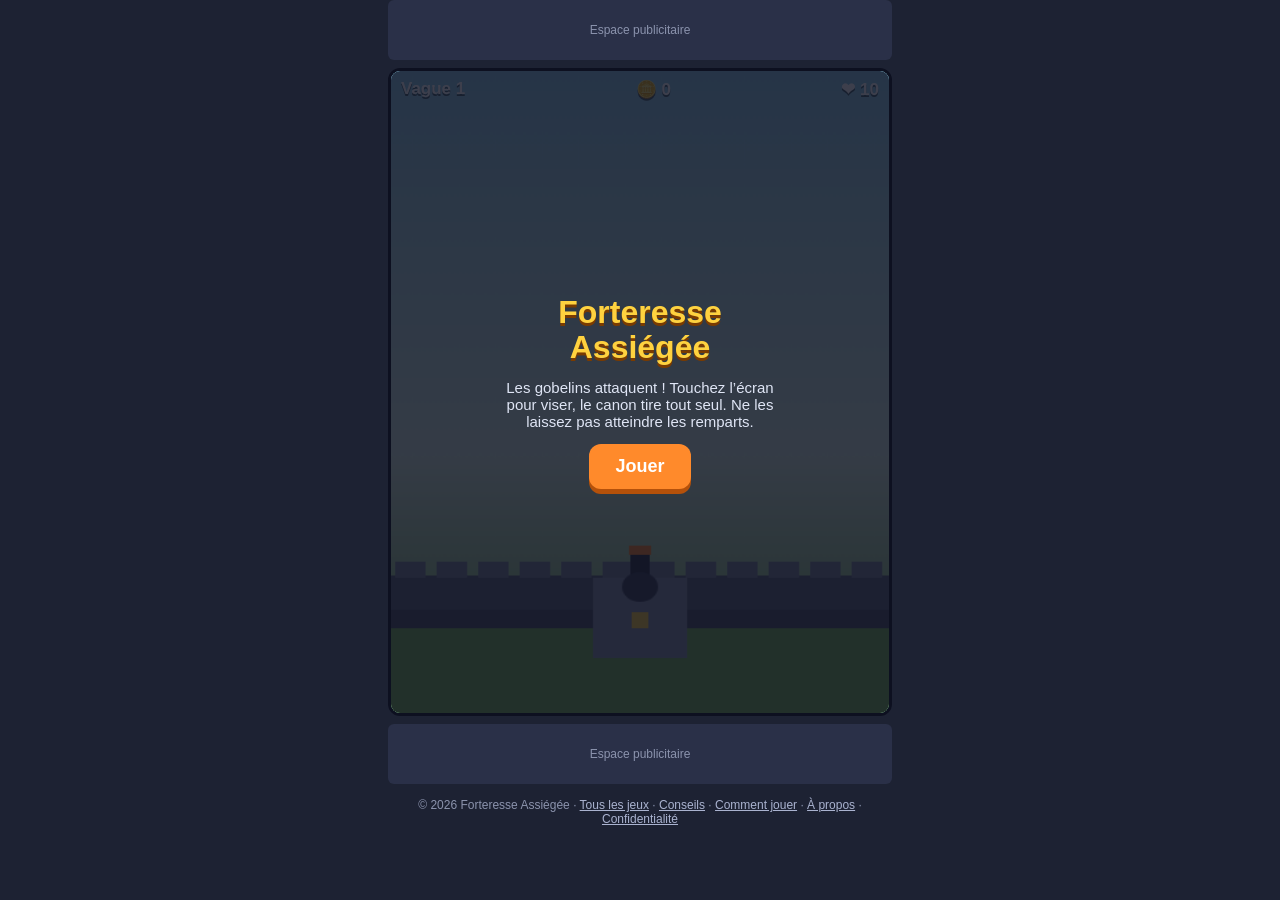
<file: index.html>
<!DOCTYPE html>
<html lang="fr">
<head>
<meta charset="UTF-8">
<meta name="viewport" content="width=device-width, initial-scale=1, viewport-fit=cover, user-scalable=no">
<title>Forteresse Assiégée – Jeu de défense gratuit</title>
<meta name="description" content="Défendez votre forteresse contre des hordes de gobelins. Jeu de défense gratuit, jouable sur mobile et ordinateur.">

<!-- ===== GOOGLE ADSENSE : remplacez ca-pub-XXXXXXXXXXXXXXXX par votre ID éditeur ===== -->
<script async src="https://pagead2.googlesyndication.com/pagead/js/adsbygoogle.js?client=ca-pub-7319583024479172" crossorigin="anonymous"></script>

<style>
:root{--ciel:#9fd3e8;--pierre:#5b6478;--nuit:#1d2233;--feu:#ff8a2b;--or:#ffd23f;--herbe:#6fae4f}
*{box-sizing:border-box;margin:0;-webkit-tap-highlight-color:transparent}
html,body{height:100%;background:var(--nuit);color:#fff;font-family:"Trebuchet MS",Verdana,sans-serif;overflow-x:hidden}
.page{max-width:520px;margin:0 auto;padding:env(safe-area-inset-top,0) 8px env(safe-area-inset-bottom,0);display:flex;flex-direction:column;gap:8px;min-height:100%}
.pub{min-height:60px;background:#2a3048;border-radius:6px;display:flex;align-items:center;justify-content:center;font-size:12px;color:#8b93ad;overflow:hidden}
.jeu{position:relative;width:100%;aspect-ratio:9/14;max-height:72vh;margin:0 auto;border-radius:12px;overflow:hidden;border:3px solid #0d1020;background:var(--ciel);touch-action:none}
canvas{width:100%;height:100%;display:block}
.hud{position:absolute;top:8px;left:10px;right:10px;display:flex;justify-content:space-between;font-weight:bold;font-size:17px;text-shadow:0 2px 0 #0008;pointer-events:none}
.ecran{position:absolute;inset:0;background:#0d1020cc;display:flex;flex-direction:column;align-items:center;justify-content:center;gap:14px;text-align:center;padding:20px}
.ecran h1{font-size:32px;line-height:1.1;color:var(--or);text-shadow:0 3px 0 #7a3b00}
.ecran p{font-size:15px;max-width:300px;color:#dfe5f5}
button{font:inherit;font-weight:bold;font-size:18px;padding:12px 26px;border:0;border-radius:12px;background:var(--feu);color:#fff;box-shadow:0 5px 0 #b5510a;cursor:pointer}
button:active{transform:translateY(3px);box-shadow:0 2px 0 #b5510a}
button:focus-visible{outline:3px solid var(--or);outline-offset:3px}
.boutique{display:flex;gap:8px;flex-wrap:wrap;justify-content:center}
.boutique button{font-size:14px;padding:9px 12px;background:#3b8bd1;box-shadow:0 4px 0 #20578a}
.boutique button:disabled{background:#59607a;box-shadow:0 4px 0 #373d52;opacity:.7}
.hidden{display:none!important}
footer{font-size:12px;color:#8b93ad;text-align:center;padding:6px 0 12px}
footer a{color:#aab3d0}
@media (prefers-reduced-motion:reduce){*{animation:none!important;transition:none!important}}
</style>
</head>
<body>
<div class="page">

  <!-- Bannière AdSense haute -->
  <div class="pub" id="pubHaut">
    <!-- <ins class="adsbygoogle" style="display:block;width:100%" data-ad-client="ca-pub-XXXXXXXXXXXXXXXX" data-ad-slot="1111111111" data-ad-format="horizontal"></ins>
    <script>(adsbygoogle=window.adsbygoogle||[]).push({});</script> -->
    Espace publicitaire
  </div>

  <div class="jeu" id="jeu">
    <canvas id="cv" width="360" height="560"></canvas>
    <div class="hud"><span>Vague <b id="hVague">1</b></span><span>🪙 <b id="hOr">0</b></span><span>❤ <b id="hVie">10</b></span></div>

    <div class="ecran" id="accueil">
      <h1>Forteresse<br>Assiégée</h1>
      <p>Les gobelins attaquent ! Touchez l’écran pour viser, le canon tire tout seul. Ne les laissez pas atteindre les remparts.</p>
      <button id="jouer">Jouer</button>
    </div>

    <div class="ecran hidden" id="boutiqueEcran">
      <h1 id="titreBoutique">Vague terminée</h1>
      <p>Améliorez votre forteresse avec vos pièces.</p>
      <div class="boutique">
        <button id="bDegats"></button>
        <button id="bCadence"></button>
        <button id="bMur"></button>
      </div>
      <button id="suivante">Vague suivante</button>
    </div>

    <div class="ecran hidden" id="fin">
      <h1>Forteresse tombée</h1>
      <p id="scoreFin"></p>
      <button id="rejouer">Rejouer</button>
    </div>
  </div>

  <!-- Bannière AdSense basse (affichée sous le jeu, jamais sur le jeu) -->
  <div class="pub" id="pubBas">
    <!-- <ins class="adsbygoogle" style="display:block" data-ad-client="ca-pub-XXXXXXXXXXXXXXXX" data-ad-slot="2222222222" data-ad-format="auto" data-full-width-responsive="true"></ins>
    <script>(adsbygoogle=window.adsbygoogle||[]).push({});</script> -->
    Espace publicitaire
  </div>

  <footer>© 2026 Forteresse Assiégée · <a href="jeux.html">Tous les jeux</a> · <a href="conseils.html">Conseils</a> · <a href="comment-jouer.html">Comment jouer</a> · <a href="a-propos.html">À propos</a> · <a href="privacy.html">Confidentialité</a></footer>
</div>

<script>
(()=>{
const cv=document.getElementById('cv'),ctx=cv.getContext('2d'),W=360,H=560;
const $=id=>document.getElementById(id);
let S; // état
const MUR_Y=H-120;

function init(){
  S={vague:0,or:0,vie:10,degats:1,cadence:0.45,tir:0,cible:{x:W/2,y:200},
     ennemis:[],balles:[],part:[],aApparaitre:0,delai:0,actif:false,t:0,score:0};
  maj();
}
function maj(){
  $('hVague').textContent=Math.max(S.vague,1);$('hOr').textContent=S.or;$('hVie').textContent=S.vie;
}
function lancerVague(){
  S.vague++;S.aApparaitre=6+S.vague*3;S.delai=0;S.actif=true;maj();
}
function ennemi(){
  const grand=Math.random()<Math.min(.08+S.vague*.03,.35);
  S.ennemis.push({x:30+Math.random()*(W-60),y:-20,
    pv:grand?4+S.vague*1.5:1+S.vague*.5,max:0,r:grand?19:13,
    v:(grand?22:32)+S.vague*3+Math.random()*10,gain:grand?5:2,grand,p:Math.random()*6});
  const e=S.ennemis[S.ennemis.length-1];e.max=e.pv;
}
function viser(ev){
  const r=cv.getBoundingClientRect(),p=ev.touches?ev.touches[0]:ev;
  S.cible.x=(p.clientX-r.left)/r.width*W;S.cible.y=(p.clientY-r.top)/r.height*H;
}
['pointerdown','pointermove'].forEach(n=>cv.addEventListener(n,viser));

function tirer(){
  const dx=S.cible.x-W/2,dy=Math.min(S.cible.y,MUR_Y-20)-(MUR_Y+10),l=Math.hypot(dx,dy)||1;
  S.balles.push({x:W/2,y:MUR_Y+10,vx:dx/l*480,vy:dy/l*480,d:S.degats});
}
function etincelles(x,y,c){for(let i=0;i<7;i++)S.part.push({x,y,vx:(Math.random()-.5)*160,vy:(Math.random()-.5)*160,t:.4,c})}

let dernier=0;
function boucle(ts){
  const dt=Math.min((ts-dernier)/1000||0,.05);dernier=ts;
  if(S.actif){
    S.t+=dt;S.tir-=dt;
    if(S.tir<=0){tirer();S.tir=S.cadence}
    if(S.aApparaitre>0){S.delai-=dt;if(S.delai<=0){ennemi();S.aApparaitre--;S.delai=Math.max(.35,1.1-S.vague*.06)}}
    S.balles.forEach(b=>{b.x+=b.vx*dt;b.y+=b.vy*dt});
    S.balles=S.balles.filter(b=>b.y>-10&&b.x>-10&&b.x<W+10&&b.y<H);
    S.ennemis.forEach(e=>{
      e.y+=e.v*dt;e.p+=dt*8;
      S.balles.forEach(b=>{
        if(!b.m&&Math.hypot(b.x-e.x,b.y-e.y)<e.r+4){e.pv-=b.d;b.m=1;etincelles(b.x,b.y,'#ffd23f')}
      });
      if(e.y>=MUR_Y-6){e.mort=1;S.vie--;etincelles(e.x,MUR_Y,'#ff5252');maj()}
      else if(e.pv<=0){e.mort=1;S.or+=e.gain;S.score++;etincelles(e.x,e.y,'#8fd45f');maj()}
    });
    S.balles=S.balles.filter(b=>!b.m);
    S.ennemis=S.ennemis.filter(e=>!e.mort);
    if(S.vie<=0){S.actif=false;$('scoreFin').textContent='Vague '+S.vague+' · '+S.score+' gobelins vaincus';$('fin').classList.remove('hidden')}
    else if(S.aApparaitre===0&&S.ennemis.length===0){S.actif=false;ouvrirBoutique()}
  }
  S.part.forEach(p=>{p.x+=p.vx*dt;p.y+=p.vy*dt;p.t-=dt});S.part=S.part.filter(p=>p.t>0);
  dessiner();requestAnimationFrame(boucle);
}

// --- Boutique ---
const coutD=()=>10+Math.round((S.degats-1)*12), coutC=()=>12+Math.round((.45-S.cadence)*60), coutM=()=>8;
function ouvrirBoutique(){
  $('titreBoutique').textContent='Vague '+S.vague+' terminée';
  rafraichir();$('boutiqueEcran').classList.remove('hidden');
}
function rafraichir(){
  const a=[['bDegats','💥 Dégâts +1',coutD()],['bCadence','⚡ Cadence',coutC()],['bMur','🧱 Réparer +3 ❤',coutM()]];
  a.forEach(([id,t,c])=>{const b=$(id);b.textContent=t+' · '+c+'🪙';b.disabled=S.or<c||(id==='bCadence'&&S.cadence<=.12)});
  maj();
}
$('bDegats').onclick=()=>{const c=coutD();if(S.or>=c){S.or-=c;S.degats++;rafraichir()}};
$('bCadence').onclick=()=>{const c=coutC();if(S.or>=c){S.or-=c;S.cadence=Math.max(.12,S.cadence-.06);rafraichir()}};
$('bMur').onclick=()=>{const c=coutM();if(S.or>=c){S.or-=c;S.vie=Math.min(10,S.vie+3);rafraichir()}};
$('suivante').onclick=()=>{$('boutiqueEcran').classList.add('hidden');lancerVague()};
$('jouer').onclick=()=>{$('accueil').classList.add('hidden');lancerVague()};
$('rejouer').onclick=()=>{$('fin').classList.add('hidden');init();lancerVague()};

// --- Dessin ---
function dessiner(){
  const g=ctx.createLinearGradient(0,0,0,H);g.addColorStop(0,'#8ccbe6');g.addColorStop(.6,'#d6efe0');g.addColorStop(1,'#6fae4f');
  ctx.fillStyle=g;ctx.fillRect(0,0,W,H);
  // sol
  ctx.fillStyle='#78b556';ctx.fillRect(0,MUR_Y,W,H-MUR_Y);
  // rempart
  ctx.fillStyle='#5b6478';ctx.fillRect(0,MUR_Y,W,46);
  ctx.fillStyle='#7a8399';
  for(let x=0;x<W;x+=30){ctx.fillRect(x+3,MUR_Y-12,22,14)}
  ctx.fillStyle='#4a5266';ctx.fillRect(0,MUR_Y+30,W,16);
  // tour + canon
  const cx=W/2,cy=MUR_Y+10;
  ctx.fillStyle='#8a93aa';ctx.fillRect(cx-34,cy-8,68,70);
  ctx.fillStyle='#ffd23f';ctx.fillRect(cx-6,cy+22,12,14);
  const a=Math.atan2(Math.min(S.cible.y,MUR_Y-20)-cy,S.cible.x-cx);
  ctx.save();ctx.translate(cx,cy);ctx.rotate(a);
  ctx.fillStyle='#2c3142';ctx.fillRect(0,-7,34,14);ctx.fillStyle='#ff8a2b';ctx.fillRect(28,-8,8,16);ctx.restore();
  ctx.fillStyle='#3a4156';ctx.beginPath();ctx.arc(cx,cy,13,0,7);ctx.fill();
  // ennemis
  S.ennemis.forEach(e=>{
    const b=Math.sin(e.p)*2;
    ctx.fillStyle=e.grand?'#c0623a':'#58a83c';
    ctx.beginPath();ctx.arc(e.x,e.y+b,e.r,0,7);ctx.fill();
    ctx.beginPath();ctx.moveTo(e.x-e.r+2,e.y+b-4);ctx.lineTo(e.x-e.r-7,e.y+b-12);ctx.lineTo(e.x-e.r+5,e.y+b-9);ctx.fill();
    ctx.beginPath();ctx.moveTo(e.x+e.r-2,e.y+b-4);ctx.lineTo(e.x+e.r+7,e.y+b-12);ctx.lineTo(e.x+e.r-5,e.y+b-9);ctx.fill();
    ctx.fillStyle='#fff';ctx.fillRect(e.x-e.r*.55,e.y+b-e.r*.3,e.r*.4,e.r*.4);ctx.fillRect(e.x+e.r*.15,e.y+b-e.r*.3,e.r*.4,e.r*.4);
    ctx.fillStyle='#111';ctx.fillRect(e.x-e.r*.4,e.y+b-e.r*.15,e.r*.2,e.r*.25);ctx.fillRect(e.x+e.r*.3,e.y+b-e.r*.15,e.r*.2,e.r*.25);
    if(e.grand){ctx.fillStyle='#0006';ctx.fillRect(e.x-e.r,e.y-e.r-8,e.r*2,4);ctx.fillStyle='#ff5252';ctx.fillRect(e.x-e.r,e.y-e.r-8,e.r*2*Math.max(e.pv,0)/e.max,4)}
  });
  // balles + particules
  ctx.fillStyle='#2c3142';S.balles.forEach(b=>{ctx.beginPath();ctx.arc(b.x,b.y,4,0,7);ctx.fill()});
  S.part.forEach(p=>{ctx.fillStyle=p.c;ctx.globalAlpha=Math.max(p.t*2.5,0);ctx.fillRect(p.x,p.y,4,4)});ctx.globalAlpha=1;
}

init();requestAnimationFrame(boucle);
})();
</script>
</body>
</html>
</file>
